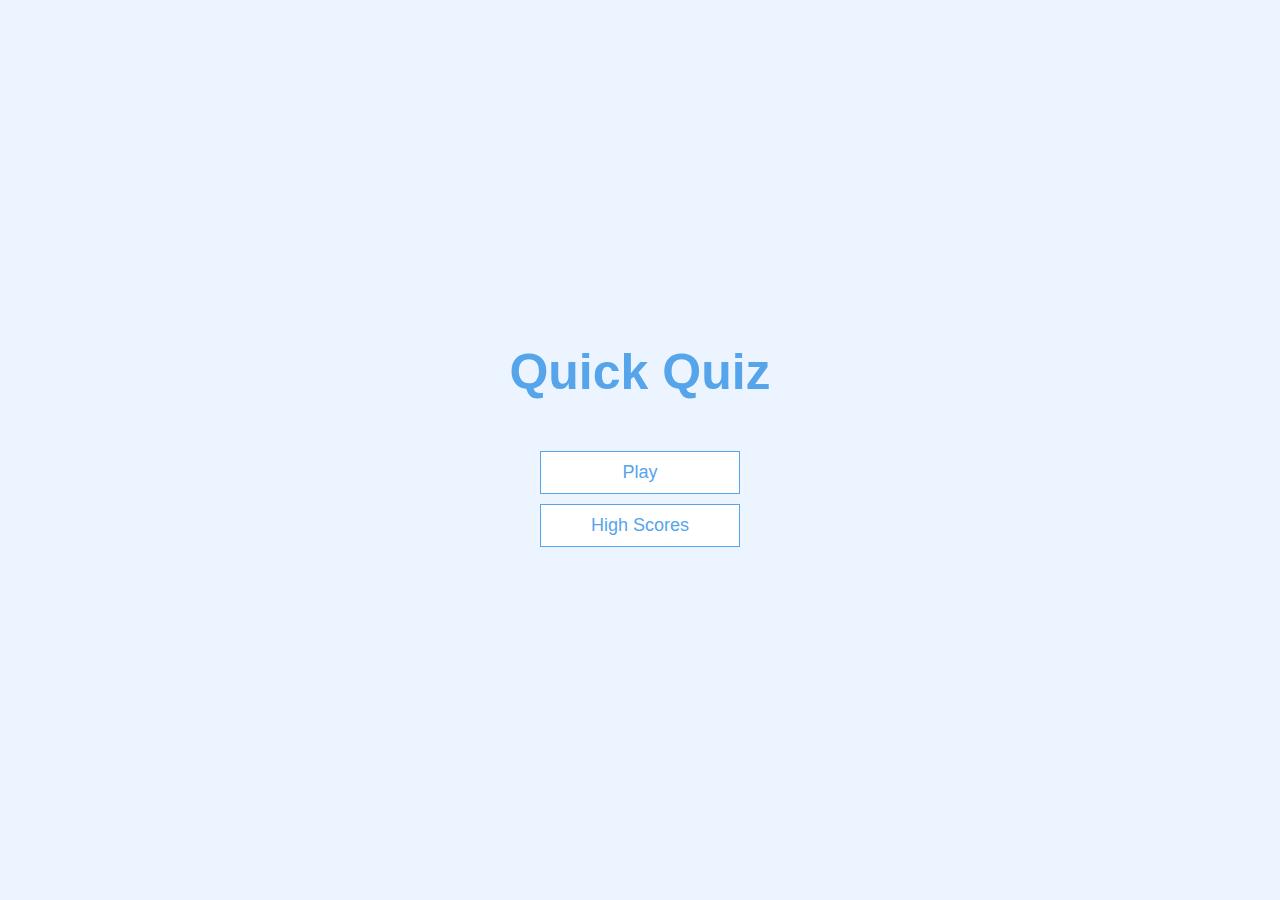
<file: index.html>
<!DOCTYPE html>
<html lang="en">
<head>
    <meta charset="UTF-8">
    <meta name="viewport" content="width=device-width, initial-scale=1.0">
    <title>Quick Quiz</title>
    <link rel="stylesheet" href="./app.css">
</head>
<body>
    <div class="container">
        <div id="home" class="flex-center flex-column">
            <h1>Quick Quiz</h1>
             <a class="btn" href="./game.html">Play</a>
             <a class="btn" href="./highscores.html">High Scores</a>

        </div>
    </div>
</body>
</html>
</file>
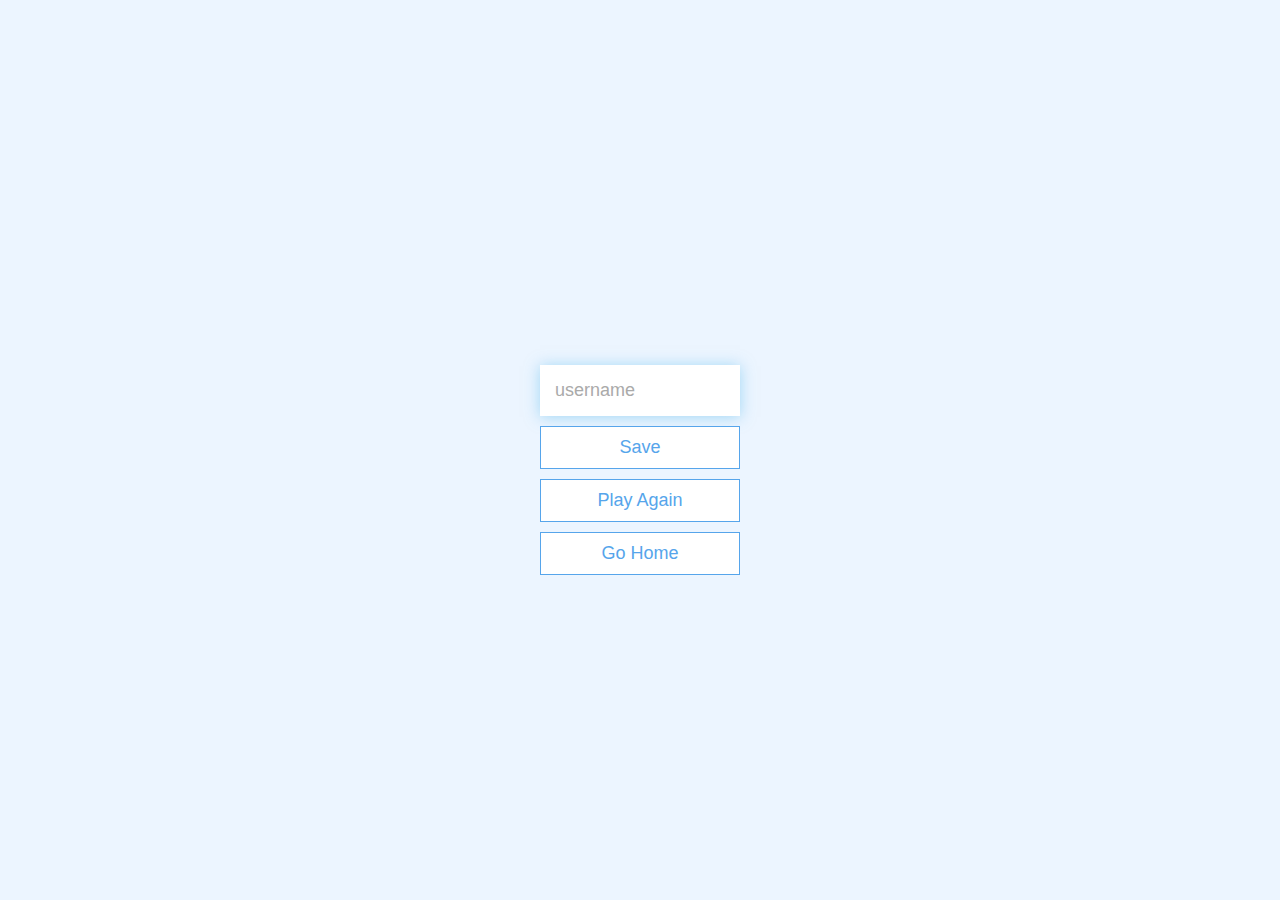
<file: end.html>
<!DOCTYPE html>
<html lang="en">
  <head>
    <meta charset="UTF-8" />
    <meta name="viewport" content="width=device-width, initial-scale=1.0" />
    <meta http-equiv="X-UA-Compatible" content="ie=edge" />
    <title>Congrats!</title>
    <link rel="stylesheet" href="app.css" />
  </head>
  <body>
    <div class="container">
      <div id="end" class="flex-center flex-column">
        <h1 id="finalScore"></h1>
        <form>
          <input
            type="text"
            name="username"
            id="username"
            placeholder="username"
          />
          <button type="submit" class="btn"id="saveScoreBtn"onclick="saveHighScore(event)" disabled>Save</button>
        </form>
        <a class="btn" href="/game.html">Play Again</a>
        <a class="btn" href="/">Go Home</a>
      </div>
    </div>
    <script src="./end.js"></script>
  </body>
</html>
</file>
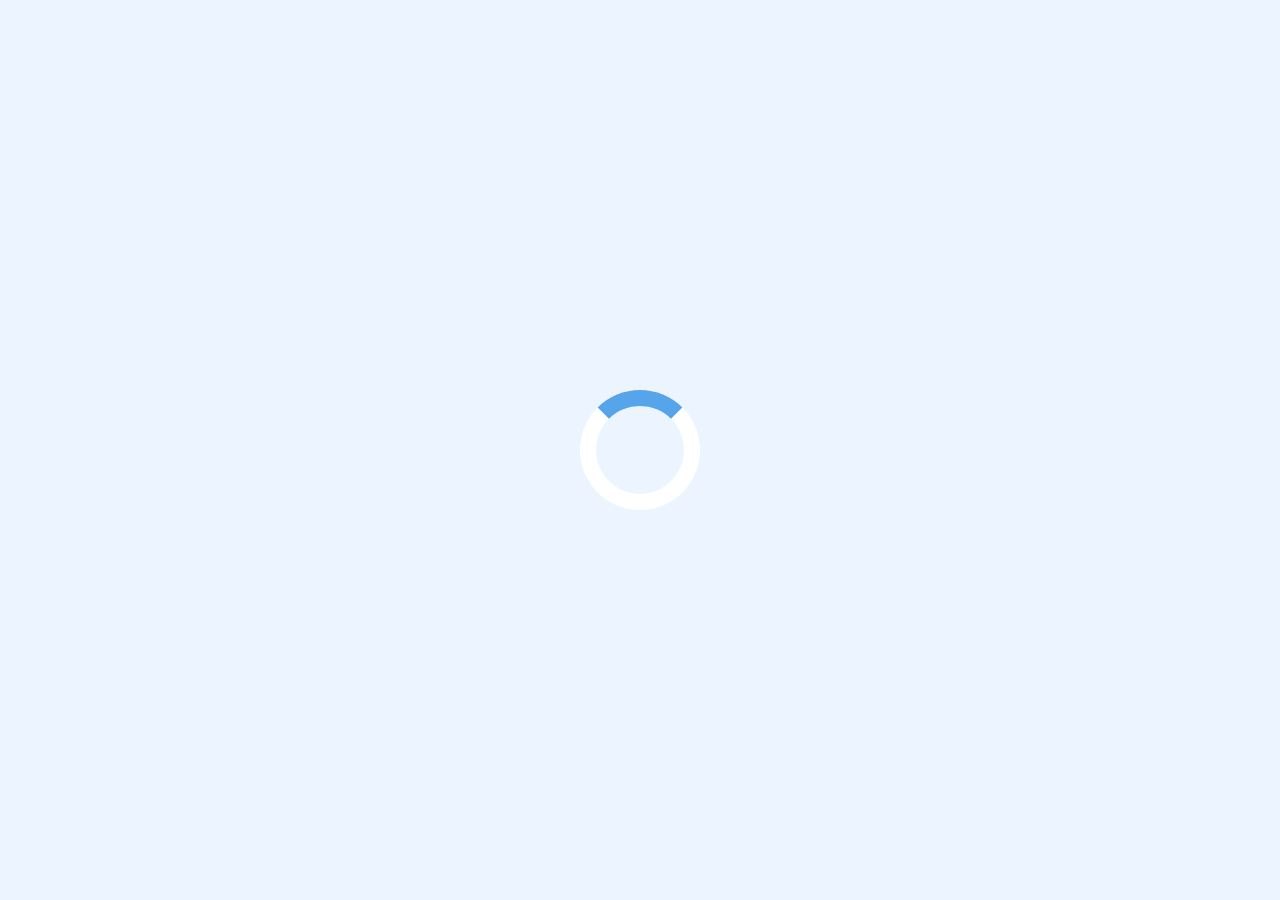
<file: game.html>
<!DOCTYPE html>
<html lang="en">
<head>
    <meta charset="UTF-8">
    <meta name="viewport" content="width=device-width, initial-scale=1.0">
    <title>Quick Quiz - Play</title>
    <link rel="stylesheet" href="./app.css">
    <link rel="stylesheet" href="./game.css">
</head>
<body>

    <div class="container">
      <div id="loader"></div>
        <div id="game" class="justify-center flex-column hidden">
          <div id="hud">
            <div id="hud-item">
              <p id="progressText" class="hud-prefix">
                Question
              </p>
              <div id="progressBar">
                  <div id="progressBarFull"></div>

              </div>
              
            </div>
            <div id="hud-item">
              <p class="hud-prefix">
                Score
              </p>
              <h1 class="hud-main-text" id="score">
                0
              </h1>
            </div>
          </div>
            <h2 id="question">What is the answere to questions?</h2>
            <div class="choice-container">
                <p class="choice-prefix">A</p>
                <p class="Choice-text" data-number="1">Choice 1</p>

            </div>
            <div class="choice-container">
                <p class="choice-prefix">B</p>
                <p class="Choice-text" data-number="2">Choice 2</p>

            </div>
            <div class="choice-container">
                <p class="choice-prefix">C</p>
                <p class="Choice-text" data-number="3">Choice 3</p>

            </div>
            <div class="choice-container">
                <p class="choice-prefix">D</p>
                <p class="Choice-text" data-number="4">Choice 4</p>

            </div>

        </div>
    </div>
    <script src="./game.js"></script>
</body>
</html>
</file>
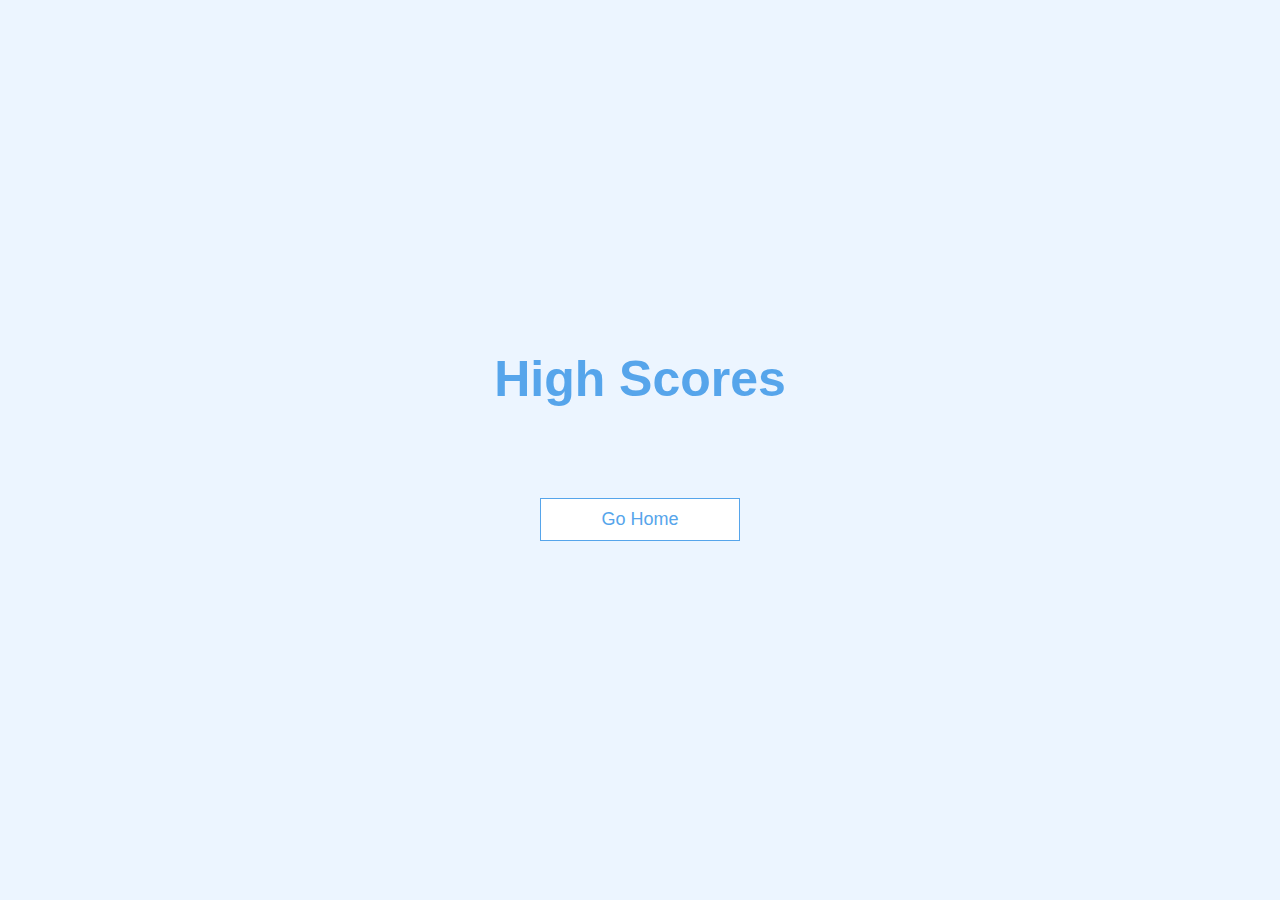
<file: highscores.html>
<!DOCTYPE html>
<html lang="en">
<head>
    <meta charset="UTF-8">
    <meta name="viewport" content="width=device-width, initial-scale=1.0">
    <title>Highscores</title>
    <link rel="stylesheet" href="./app.css">
    <link rel="stylesheet" href="./highscores.css">
    
</head>
<body>
    <div class="container">
        <div id="highScores" class="flex-center flex-column">
            <h1 id="finalScore">High Scores</h1>
            <ul id="HighScoreList"></ul>
            <a class="btn" href="/">Go Home</a>

        </div>
    </div>
    <script src="./highscores.js"></script>
</body>
</html>
</file>
<file: app.css>
:root{
    background-color: #ecf5ff;
    font-size: 62.5%;
}

*{
    box-sizing: border-box;
    font-family: Arial, Helvetica, sans-serif;
    margin: 0;
    padding: 0;
    color: #333;
}

h1,
h2,
h3,
h4{
    margin-bottom: 1rem;
}
h1{
    font-size: 5rem;
    color: #56a5eb;
    margin-bottom: 5rem;
}

h1 > span{
    font-size: 2.4rem;
    font-weight: 500;
}

h2{
    font-size:4.2rem;
    margin-bottom: 4rem;
    font-weight: 700;

}

h3{
    font-size: 2.8rem;
    font-weight: 500;
}

.container{
    width: 100vw;
    height: 100vh;
    display: flex;
    justify-content: center;
    align-items: center;
    max-width: 80rem;
    margin: 0 auto;
    padding: 2rem;

}

.container > *{
    width: 100%;
}


.flex-column{
    display: flex;
    flex-direction: column;
}

.flex-center{
    justify-content: center;
    align-items: center;
}

.justify-center{
    justify-content: center;
}

.text-center{
    text-align: center;
}

.hidden{
    display: none;
}

.btn{
    font-size: 1.8rem;
    padding: 1rem 0;
    width: 20rem;
    text-align: center;
    border: 0.1rem solid #56a5eb;
    margin-bottom: 1rem;
    text-decoration: none;
    color: #56a5eb;
    background: white;
}

.btn:hover{
    cursor: pointer;
    box-shadow: 0 0.4rem 1.4rem 0 rgba(86, 185, 235, 0.5);
    transform: translateY(-0.1rem);
    transition: transfrom 150ms;
}

.btn[disabled]:hover{
    cursor: not-allowed;
    box-shadow: none;
    transform: none;
}

form {
    width: 100%;
    display: flex;
    flex-direction: column;
    align-items: center;
  }
  
 input {
      margin-bottom: 1rem;
      width: 20rem;
      padding: 1.5rem;
      font-size: 1.8rem;
      border: none;
      box-shadow: 0 0.1rem 1.4rem 0 rgba(86, 185, 235, 0.5);
  }

  input::placeholder{
      color: #aaa;
  }
</file>
<file: game.css>
.choice-container{
    display: flex;
    margin-bottom: 0.5rem;
    width: 100%;
    font-size: 1.8rem;
    border: 0.1rem solid rgb(86, 165,235,0.25);
    background-color: white;
}

.choice-container:hover{
    cursor: pointer; 
    box-shadow:0 0.4rem 1.4rem 0 rgb(86, 165,235,0.5);
    transform: translateY(-0.1rem);
    transition: transform 150ms;
}
.choice-prefix{
    padding: 1.5rem 2.5rem;
    background-color: #56a5eb;
    color: white;
}

.Choice-text{
    padding: 1.5rem;
}
.correct{
    background-color: green;
}

.incorrect{
    background-color: red;
}


#hud {
    display: flex;
    justify-content: space-between;

}
.hud-prefix{
    text-align: center;
    font-size: 2rem;

}
.hud-main-text{
    text-align: center;
}
#progressBar{
    width: 20rem;
    height: 4rem;
    border: 0.3rem solid #56a5eb;
    margin-top: 1.5rem;
}
#progressBarFull{
    height: 3.4rem;
    background-color: #56a5eb;
    width: 0%;
}


#loader {
    border: 1.6rem solid white;
    border-radius: 50%;
    border-top: 1.6rem solid #56a5eb;
    width: 12rem;
    height: 12rem;
    animation: spin 2s linear infinite;
  }
  
  @keyframes spin {
        0% {
          transform: rotate(0deg);
        }
        100% {
          transform: rotate(360deg);
        }
      }
</file>
<file: highscores.css>
#HighScoreList {
    list-style: none;
    padding-left: 0;
    margin-bottom: 4rem;
}

.high-score{
    font-size: 2.8rem;
    margin-bottom: 0.5rem;

}

.high-score:hover{
    transform: scale(1.025);
}
</file>
